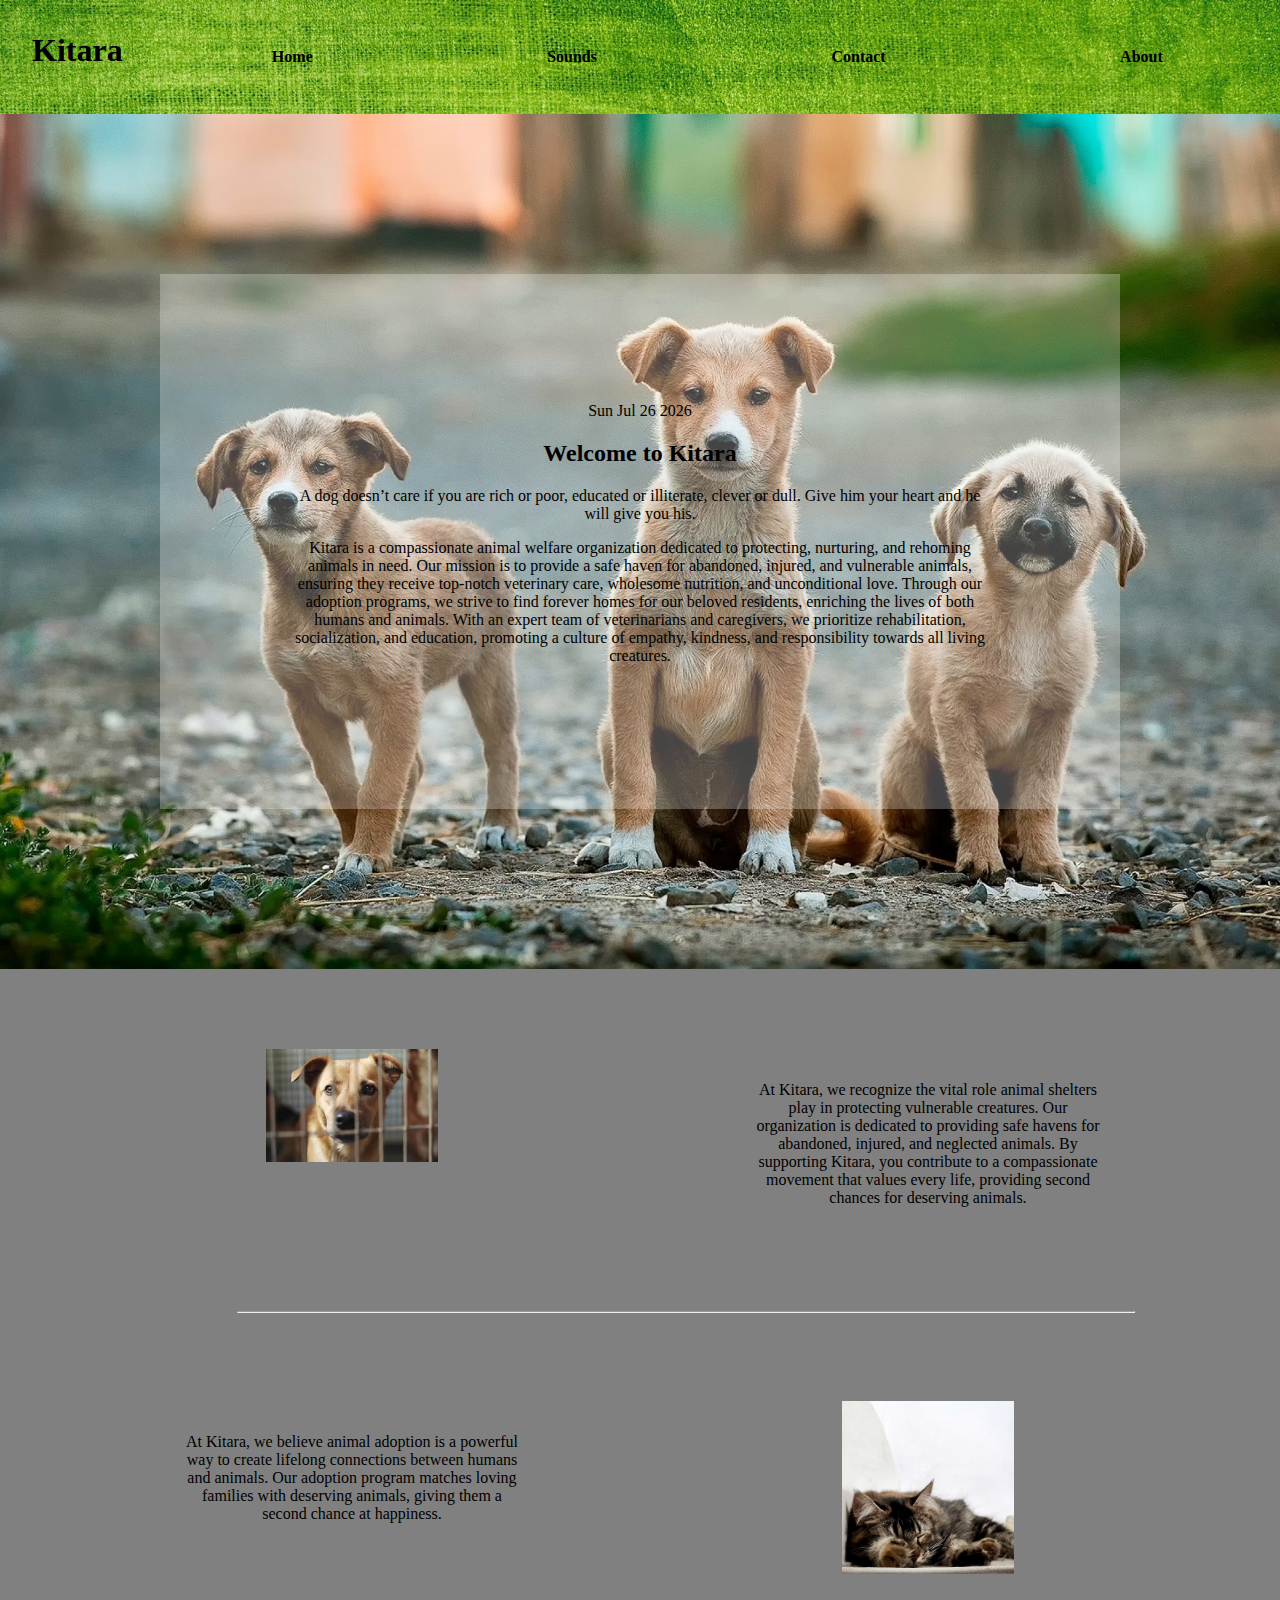
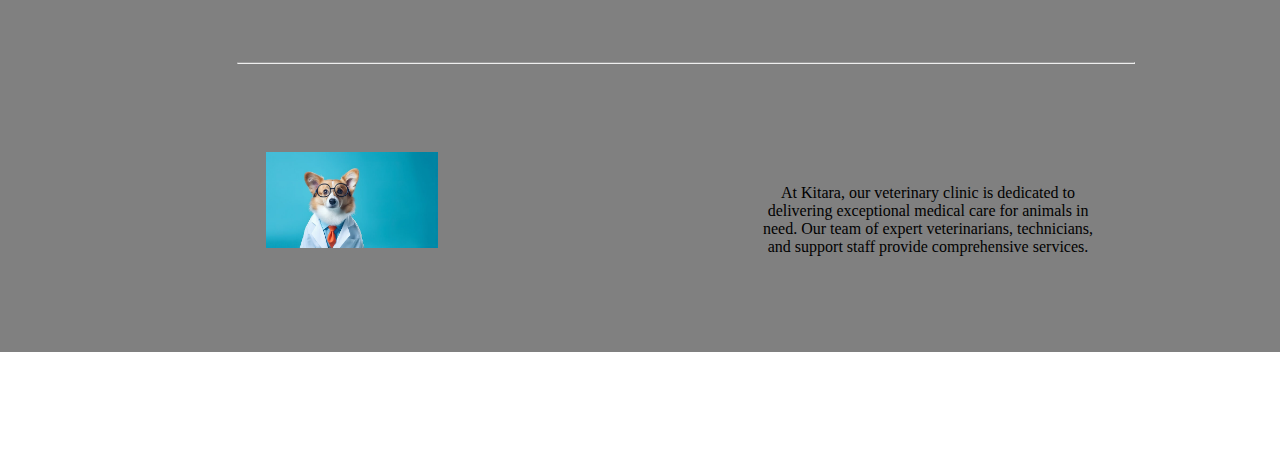
<file: index.html>
<html lang="en">
  <head>
    <meta charset="UTF-8" />
    <meta name="viewport" content="width=device-width, initial-scale=1.0" />
    <title>Kitara</title>
    <link rel="stylesheet" href="style.css" />
  </head>
  <body>
    <div class="head">
      <h1>Kitara</h1>
      <nav>
        <a href="Home">Home</a>
        <a href="Sounds.html">Sounds</a>
        <a href="Contact.html">Contact</a>
        <a href="AboutUs.html">About</a>
      </nav>
    </div>
    <div class="body">
      <div class="bodyContent">
        <div id="dateDiv" class="dateBox">DATE</div>
        <h2>Welcome to Kitara</h2>
        <p>
          A dog doesn’t care if you are rich or poor, educated or illiterate,
          clever or dull. Give him your heart and he will give you his.
        </p>
        <div class="missionStatement">
          <p>
            Kitara is a compassionate animal welfare organization dedicated to
            protecting, nurturing, and rehoming animals in need. Our mission is
            to provide a safe haven for abandoned, injured, and vulnerable
            animals, ensuring they receive top-notch veterinary care, wholesome
            nutrition, and unconditional love. Through our adoption programs, we
            strive to find forever homes for our beloved residents, enriching
            the lives of both humans and animals. With an expert team of
            veterinarians and caregivers, we prioritize rehabilitation,
            socialization, and education, promoting a culture of empathy,
            kindness, and responsibility towards all living creatures.
          </p>
        </div>
      </div>
    </div>
    <!-- Body 2 -->
    <div class="body2">
      <div class="body2Content">
        <div>
          <img src="images/block.png" />
        </div>
        <div>
          <p>
            At Kitara, we recognize the vital role animal shelters play in
            protecting vulnerable creatures. Our organization is dedicated to
            providing safe havens for abandoned, injured, and neglected animals.
            By supporting Kitara, you contribute to a compassionate movement
            that values every life, providing second chances for deserving
            animals.
          </p>
        </div>
      </div>
      <hr>
      <div class="body2Content">
        <div>
          <p>
            At Kitara, we believe animal adoption is a powerful way to create
            lifelong connections between humans and animals. Our adoption
            program matches loving families with deserving animals, giving them
            a second chance at happiness.
          </p>
        </div>
        <div>
          <img src="images/block2.png" />
        </div>
      </div>
      <hr>
      <div class="body2Content">
        <div>
          <img src="images/block3.png" />
        </div>
        <div>
          <p>
            At Kitara, our veterinary clinic is dedicated to delivering
            exceptional medical care for animals in need. Our team of expert
            veterinarians, technicians, and support staff provide comprehensive
            services.
          </p>
        </div>
      </div>
    </div>
    <div class="footer">
        <div>Contact Us : 021 794 6561</div>
        <div>Email Us : info@thelastword.co.za</div>
        <div>Location : Spaanschemat, River Road Constantia, 7806</div>
        
    </div>
    <script src="javascript.js"></script>
  </body>
</html>
</file>
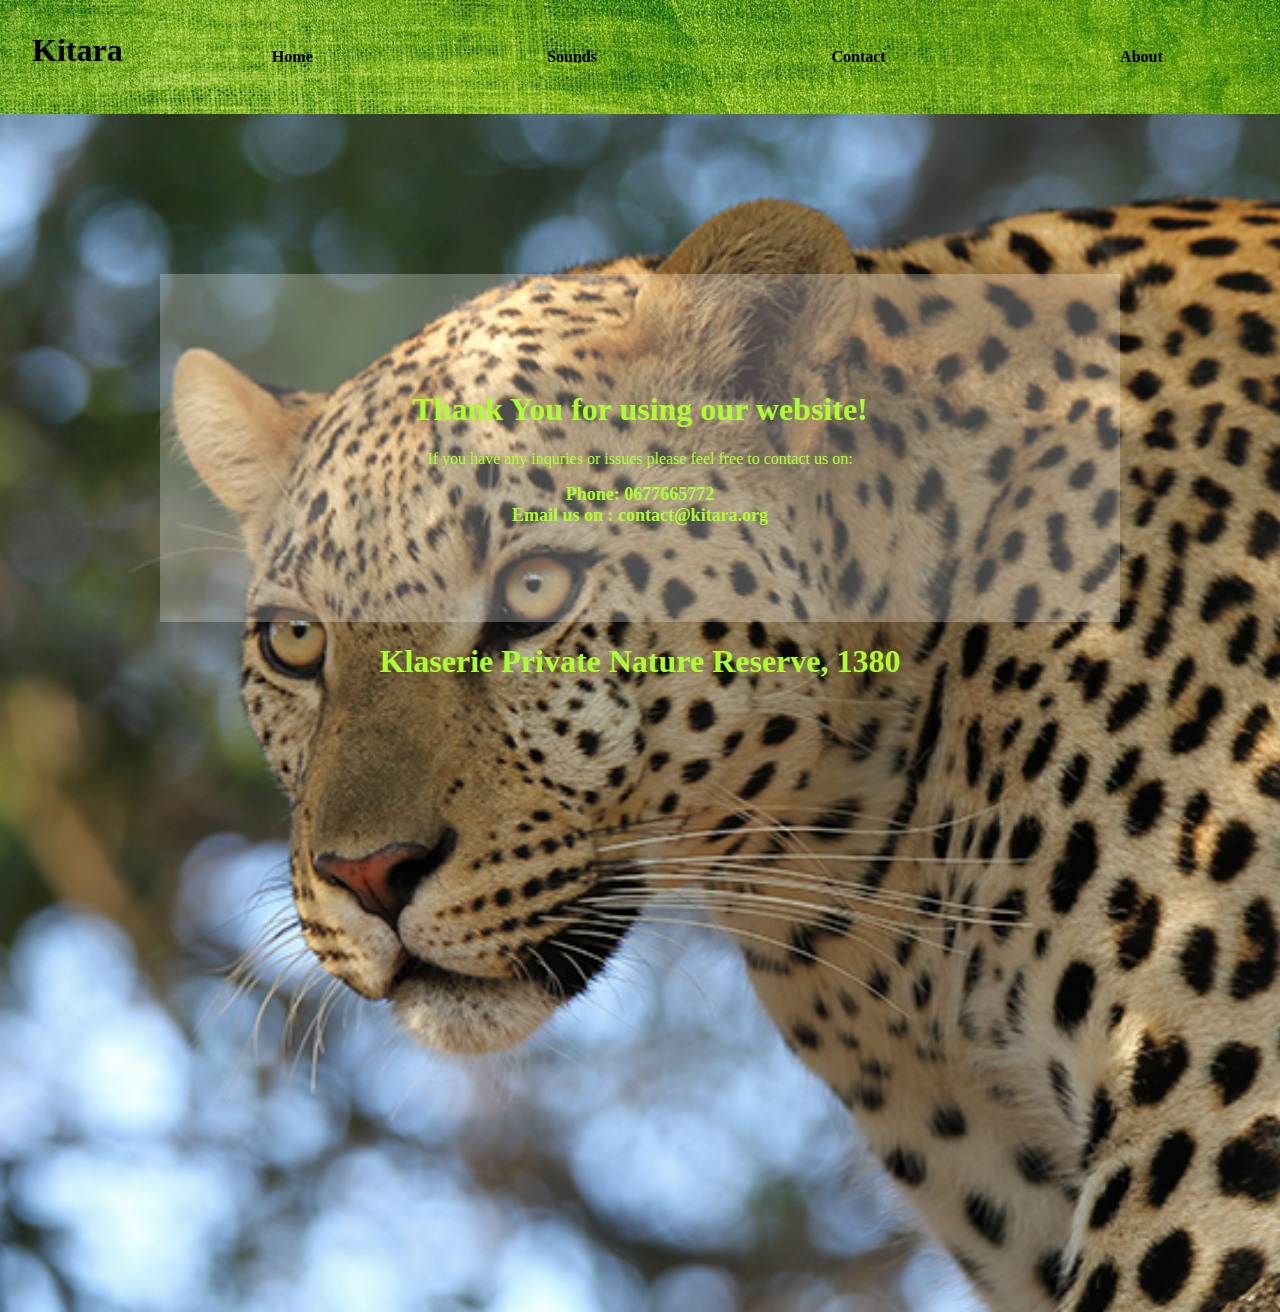
<file: Contact.html>
<html lang="en">
<head>
    <meta charset="UTF-8">
    <meta name="viewport" content="width=device-width, initial-scale=1.0">
    <title>kitara</title>
    <link rel="stylesheet" href="style.css" />
    
</head>
<body>
    <div class="head">
        <h1>Kitara</h1>
        <nav>
          <a href="index.html">Home</a>
          <a href="Sounds.html">Sounds</a>
          <a href="Contact.html">Contact</a>
          <a href="AboutUs.html">About</a>
        </nav>
      </div>

      <div class="contactHead">
        <div class="contactHead1">
         <h1>Thank You for using our website!</h1> 
          <p>
             If you have any inquries or issues please 
             feel free to contact us on:
        </p>
        <p2> Phone: 0677665772 </p2>
      
     
      <div>
        <p3> Email us on : contact@kitara.org </p3>
        
      </div>
    </div>

   
      
        <h1> Klaserie Private Nature Reserve, 1380 </h1>
        <iframe src="https://www.google.com/maps/embed?pb=!1m18!1m12!1m3!1d59667439.26390484!2d-11.00735879999997!3d-24.10812430000001!2m3!1f0!2f0!3f0!3m2!1i1024!2i768!4f13.1!3m3!1m2!1s0x1ec315ab2f2182c3%3A0x801bef9c778ae6af!2sLast%20Word%20Kitara!5e0!3m2!1sen!2sza!4v1730974130792!5m2!1sen!2sza" width="600" 
        height="450" style="border:0;" allowfullscreen="" loading="lazy" referrerpolicy="no-referrer-when-downgrade"></iframe>

      </div>
      
      
</body>
</html>
</file>
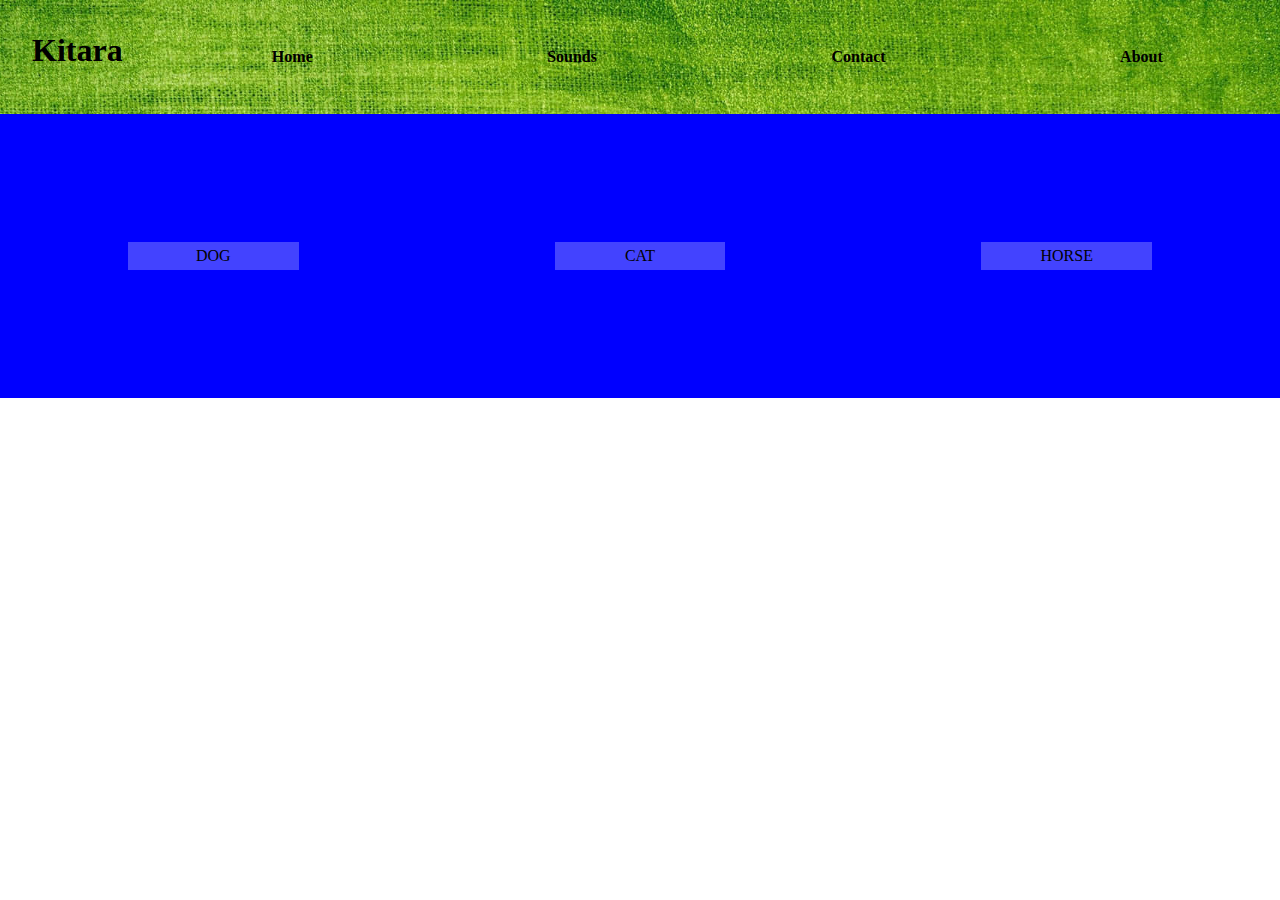
<file: Sounds.html>
<html lang="en">
<head>
    <meta charset="UTF-8">
    <meta name="viewport" content="width=device-width, initial-scale=1.0">
    <title>Kitara</title>
    <link rel="stylesheet" href="style.css" />
    <script src="javascript.js"></script>
</head>
<body>
    <div class="head">
        <h1>Kitara</h1>
        <nav>
          <a href="index.html">Home</a>
          <a href="Sounds.html">Sounds</a>
          <a href="Contact.html">Contact</a>
          <a href="AboutUs.html">About</a>
        </nav>
      </div>
      <div class="soundBox">
        <div onclick="dogSound()">DOG</div>
        <div onclick="catSound()">CAT</div>
        <div onclick="horseSound()">HORSE</div>
      </div>
      <div class="soundImg" style="display:none;" id="horseImg"><img src="images/horse.png"></div>
      <div class="soundImg" style="display:none;" id="dogImg"><img src="images/dogImg.png"></div>
      <div class="soundImg" style="display:none;" id="catImg"><img src="images/catImg.png"></div>
</body>
</html>
</file>
<file: style.css>
body{
    margin: 0;
    overflow-x: hidden;
    width: 100%;
}
.head {
  display: flex;
  background-image: url(images/back1.png);
  background-position: center;
  background-repeat: no-repeat;
  background-size: cover;
  background-attachment: fixed;

}

.head h1{
    padding: 1em;
    margin: 0;
}

.head nav{
    display: flex;
    justify-content: space-around;
    width: 100%;
}

.head nav a{
    padding: 3em;
    color: black;
    text-decoration: none;
    font-weight: bolder;
}

.head nav a:hover{
    background-color: rgba(255, 255, 255, 0.262);
}
.body {
  background-image: url('images/back3.png');
  background-position: center;
  background-repeat: no-repeat;
  background-size: cover;
  text-align: center;
  padding: 10em;
}
.bodyContent{
    background-color: rgba(255, 255, 255, 0.262);
    padding: 8em;
}
.body2 {
  background-color: grey;
}
.body2Content{
    display: flex;
    justify-content: space-around;
    width: 90%;
    padding-left: 5%;
    padding-right: 5%;
    text-align: center;
    
}

.body2Content div{
    margin-top: 5em;
    margin-bottom: 5em;
    margin-left: 10%;
    margin-right: 10%;
    width: 80%;
}

.body2Content div p{
    margin-top: 2em;
}

.body2Content div img{
    margin: 0;
    width: 50%;
}

hr{
    width: 70%;
    margin-left: 18.5%;
    margin-right: 18.5%;
}
.footer {
  display: flex;
  justify-content: space-around;
  padding: 3em;
  color: white;
  background-image: url(images/back2.png);
  background-position: center;
  background-repeat: no-repeat;
  background-size: cover;
  background-attachment: fixed;
}


/* About Us page */

.aboutContent {
    background-image: url(images/aboutUsBack.gif);
    background-position: center;
    background-repeat: no-repeat;
    background-size: cover;
    text-align: center;
    width: 100%;
    height: 100%;

}

.aboutContent p{
    background-color: rgba(255, 255, 255, 0.262);
    margin: 0;
    width: 60%;
    margin-top: 10%;
    margin-left: 20%;
    margin-right: 20%;
    font-size: 25px;

}

/* Sounds */

.soundBox{
    display: flex;
    justify-content: space-between;
    width: 100%;
    background-color: blue;
    text-align: center;
}

.soundBox div{
    width: 20%;
    margin: 10%;
    background-color: rgba(255, 255, 255, 0.262);
    padding: 5px;
}

.soundBox div:hover{
    cursor: grab;
}

.soundImg {
    text-align: center;
    width: 100%;
}
.contactHead{
    text-align: center;
    
    background-image: url(images/contactBackground1.jpg);
    background-position: center;
  background-repeat: no-repeat;
  background-size: cover;
  text-align: center;
  padding: 10em;
  color: greenyellow;
    
}
.contactHead1{
    background-color: rgba(255, 255, 255, 0.262);
    padding: 6em; 
}

.contactHead p2{
    font-weight: bolder;
    font-size: 18px;
    color: greenyellow;
}

.contactHead p3{
    font-weight: bolder;
    font-size: 18px; 
    color: greenyellow;
}
</file>
